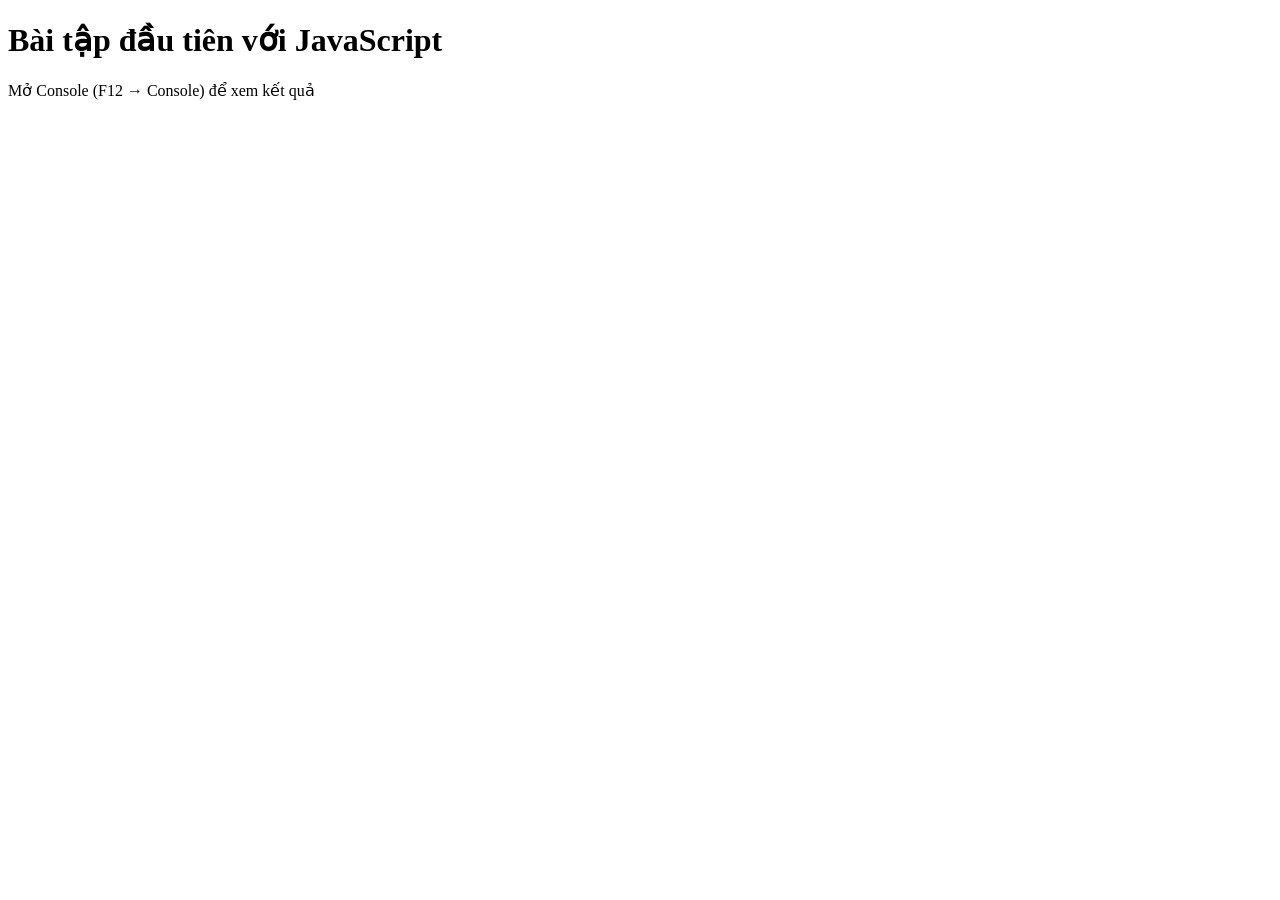
<file: session_03_javascript/projects/portfolio_js/hello.html>
<!DOCTYPE html>
<html lang="vi">
<head>
    <meta charset="UTF-8">
    <title>Hello JavaScript</title>
</head>
<body>
    <h1>Bài tập đầu tiên với JavaScript</h1>
    <p>Mở Console (F12 → Console) để xem kết quả</p>

    <script>
       let HoTen = "Nguyen Viet Tien";
       let diaChi = 'Ha Noi';
       let xinChao = `Xin chao ${HoTen}`;
       let MonHoc = "CSE391";
       let TinChi = 3;
       let BatBuoc = true;
       let DiemSo;
       let SanPham = "Laptop";
       let SoLuong = "2";
       let DonGia = "15000000";
       console.log(typeof HoTen);
       console.log(xinChao);
       console.log("Mon Hoc:", MonHoc);
       console.log("So tin chi:", TinChi);
       console.log("Bat buoc:", BatBuoc);
       console.log("Diem: ", DiemSo);
       console.log("Don gia: ", SoLuong * DonGia);
    </script>
</body>
</html>
</file>
